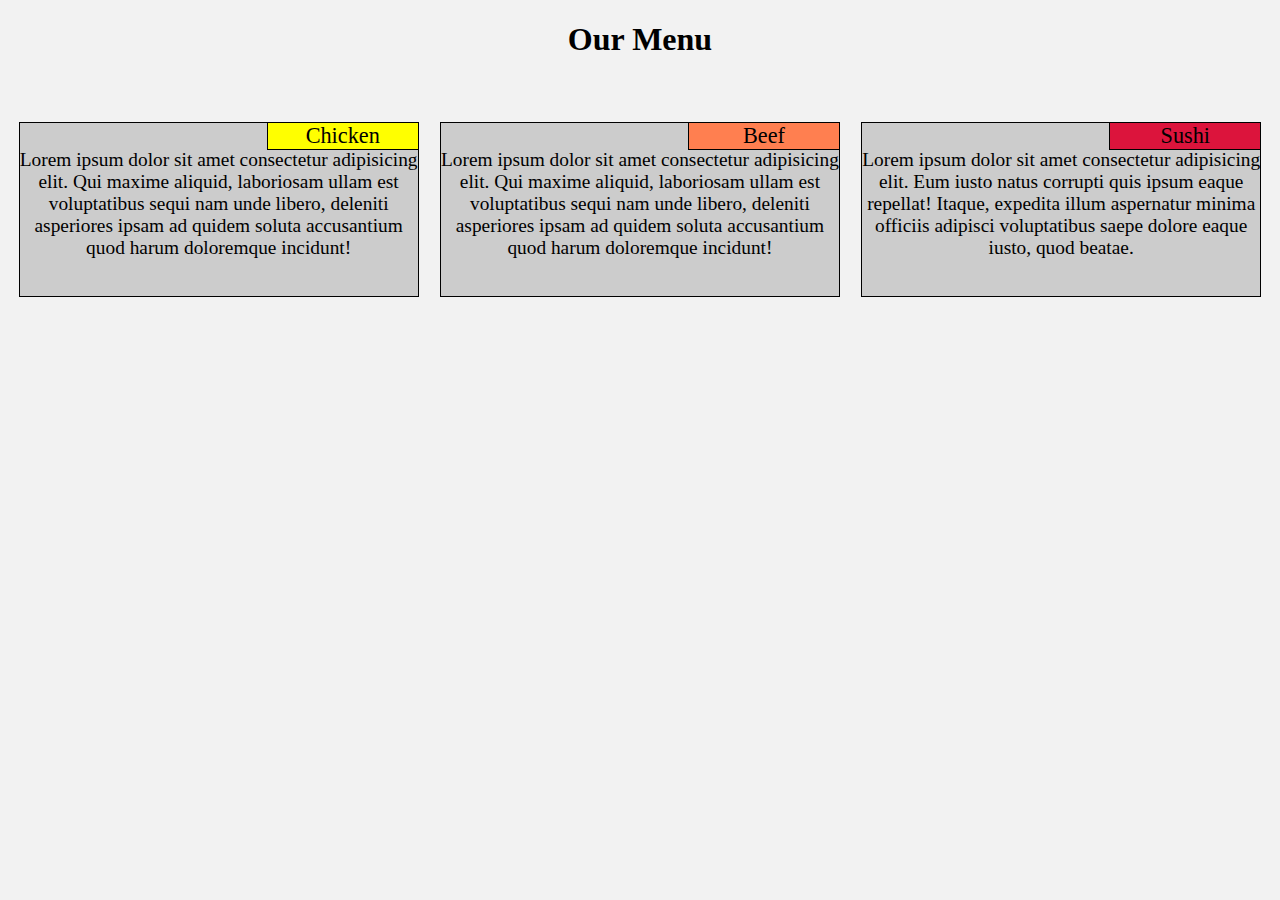
<file: module2/index.html>
<!DOCTYPE html>
<html>
    <head>
        <title>Assignment solution for module 2.</title>
        <meta charset="utf-8">
        <meta name="viewport" content="width=device-width, initial-scale=1">
        <link rel="stylesheet" href="css/style.css">
    </head>
    <body>
        <h1 id="Title">Our Menu</h1>
        <div class="row">
            <div class="col-lg-4 col-md-6 col-sm-12"><div class="item1"><div id="it1">Chicken</div>Lorem ipsum dolor sit amet consectetur adipisicing elit. Qui maxime aliquid, laboriosam ullam est voluptatibus sequi nam unde libero, deleniti asperiores ipsam ad quidem soluta accusantium quod harum doloremque incidunt!</div></div>
            <div class="col-lg-4 col-md-6 col-sm-12"><div class="item2"><div id="it2">Beef</div>Lorem ipsum dolor sit amet consectetur adipisicing elit. Qui maxime aliquid, laboriosam ullam est voluptatibus sequi nam unde libero, deleniti asperiores ipsam ad quidem soluta accusantium quod harum doloremque incidunt!</div></div>
            <div class="col-lg-4 col-md-12 col-sm-12"><div class="item3"><div id="it3">Sushi</div> Lorem ipsum dolor sit amet consectetur adipisicing elit. Eum iusto natus corrupti quis ipsum eaque repellat! Itaque, expedita illum aspernatur minima officiis adipisci voluptatibus saepe dolore eaque iusto, quod beatae.</div></div>
        </div>
    </body>
</html>
</file>
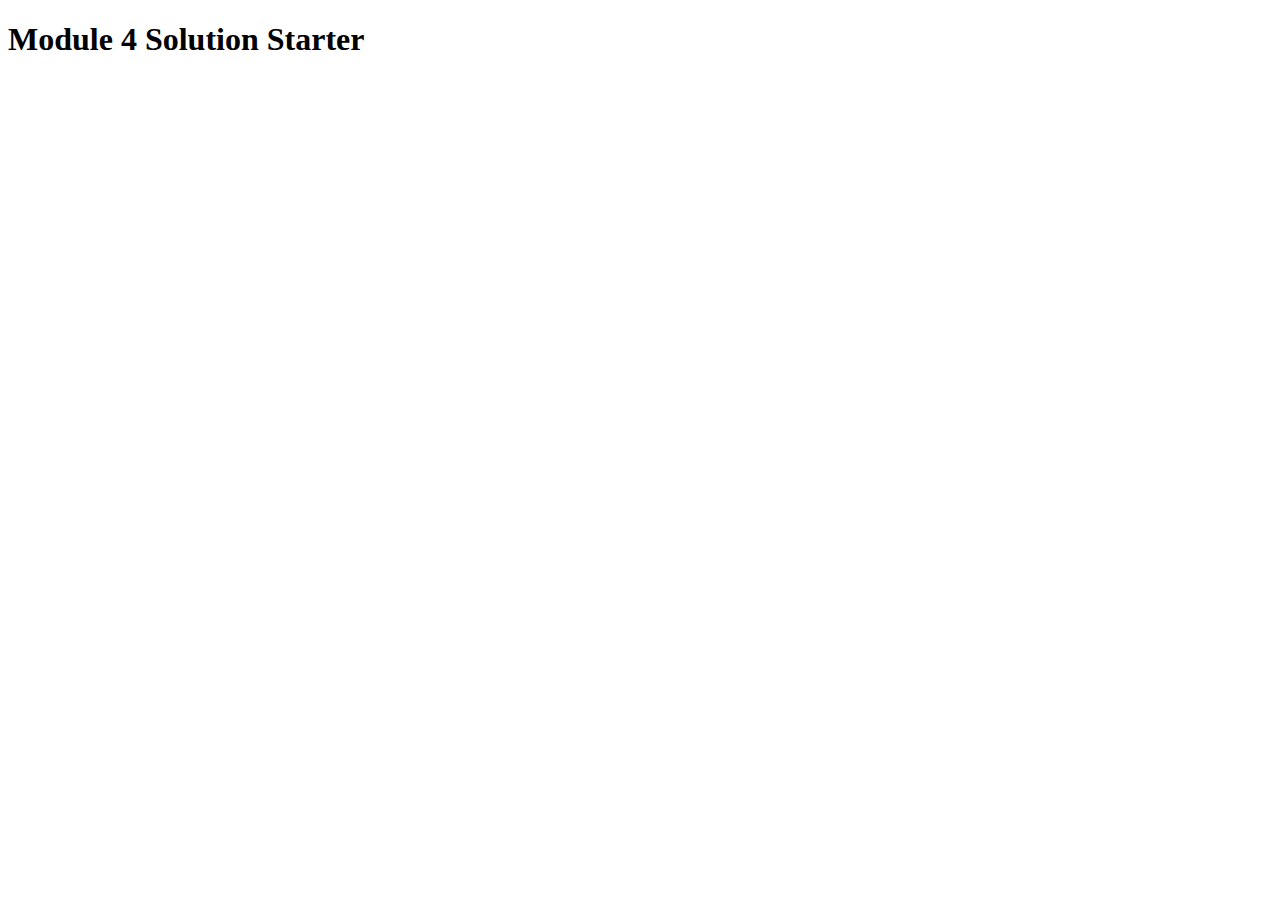
<file: module4/index.html>
<!DOCTYPE html>
<html>
<head>
  <meta charset="utf-8">
  <title>Module 4 Solution Starter</title>
  <script src="SpeakHello.js"></script>
  <script src="SpeakGoodBye.js"></script>
  <script src="script.js"></script>
</head>
<body>
  <h1>Module 4 Solution Starter</h1>
</body>
</html>
</file>
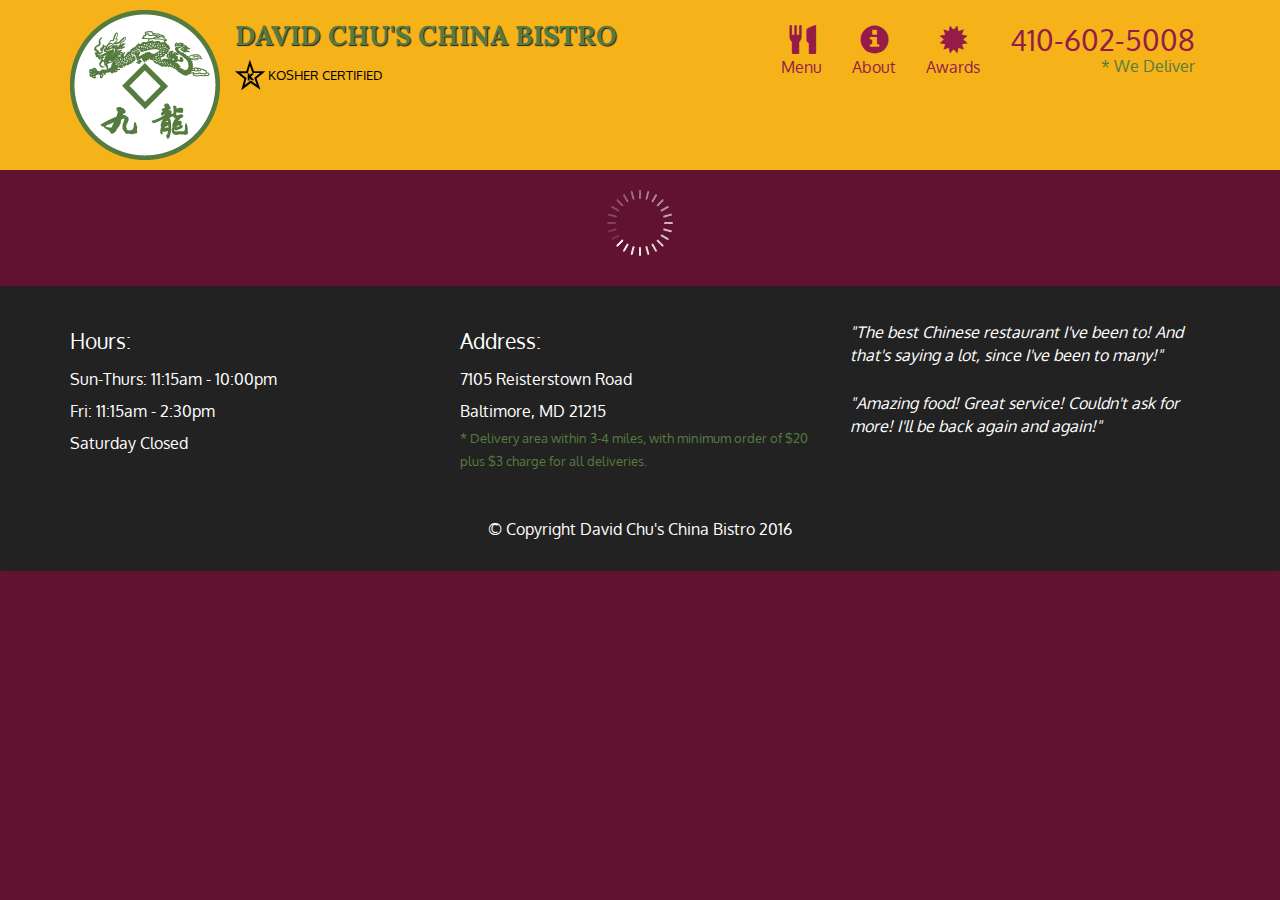
<file: module5/index.html>
<!doctype html>
<html lang="en">
  <head>
    <meta charset="utf-8">
    <meta http-equiv="X-UA-Compatible" content="IE=edge">
    <meta name="viewport" content="width=device-width, initial-scale=1">
    <title>David Chu's China Bistro</title>
    <link rel="stylesheet" href="css/bootstrap.min.css">
    <link rel="stylesheet" href="css/styles.css">
    <link href='https://fonts.googleapis.com/css?family=Oxygen:400,300,700' rel='stylesheet' type='text/css'>
    <link href='https://fonts.googleapis.com/css?family=Lora' rel='stylesheet' type='text/css'>
  </head>
<body>
  <header>
    <nav id="header-nav" class="navbar navbar-default">
      <div class="container">
        <div class="navbar-header">
          <a href="index.html" class="pull-left visible-md visible-lg">
            <div id="logo-img" alt="Logo image"></div>
          </a>

          <div class="navbar-brand">
            <a href="index.html"><h1>David Chu's China Bistro</h1></a>
            <p>
              <img src="images/star-k-logo.png" alt="Kosher certification">
              <span>Kosher Certified</span>
            </p>
          </div>

          <button id="navbarToggle" type="button" class="navbar-toggle collapsed" data-toggle="collapse" data-target="#collapsable-nav" aria-expanded="false">
            <span class="sr-only">Toggle navigation</span>
            <span class="icon-bar"></span>
            <span class="icon-bar"></span>
            <span class="icon-bar"></span>
          </button>
        </div>
        
        <div id="collapsable-nav" class="collapse navbar-collapse">
           <ul id="nav-list" class="nav navbar-nav navbar-right">
            <li id="navHomeButton" class="visible-xs active">
              <a href="index.html">
                <span class="glyphicon glyphicon-home"></span> Home</a>
            </li>
            <li id="navMenuButton">
              <a href="#" onclick="$dc.loadMenuCategories();">
                <span class="glyphicon glyphicon-cutlery"></span><br class="hidden-xs"> Menu</a>
            </li>
            <li>
              <a href="#">
                <span class="glyphicon glyphicon-info-sign"></span><br class="hidden-xs"> About</a>
            </li>
            <li>
              <a href="#">
                <span class="glyphicon glyphicon-certificate"></span><br class="hidden-xs"> Awards</a>
            </li>
            <li id="phone" class="hidden-xs">
              <a href="tel:410-602-5008">
                <span>410-602-5008</span></a><div>* We Deliver</div>
            </li>
          </ul><!-- #nav-list -->
        </div><!-- .collapse .navbar-collapse -->
      </div><!-- .container -->
    </nav><!-- #header-nav -->
  </header>

  <div id="call-btn" class="visible-xs">
    <a class="btn" href="tel:410-602-5008">
    <span class="glyphicon glyphicon-earphone"></span>
    410-602-5008
    </a>
  </div>
  <div id="xs-deliver" class="text-center visible-xs">* We Deliver</div>

  <div id="main-content" class="container"></div>

  <footer class="panel-footer">
    <div class="container">
      <div class="row">
        <section id="hours" class="col-sm-4">
          <span>Hours:</span><br>
          Sun-Thurs: 11:15am - 10:00pm<br>
          Fri: 11:15am - 2:30pm<br>
          Saturday Closed
          <hr class="visible-xs">
        </section>
        <section id="address" class="col-sm-4">
          <span>Address:</span><br>
          7105 Reisterstown Road<br>
          Baltimore, MD 21215
          <p>* Delivery area within 3-4 miles, with minimum order of $20 plus $3 charge for all deliveries.</p>
          <hr class="visible-xs">
        </section>
        <section id="testimonials" class="col-sm-4">
          <p>"The best Chinese restaurant I've been to! And that's saying a lot, since I've been to many!"</p>
          <p>"Amazing food! Great service! Couldn't ask for more! I'll be back again and again!"</p>
        </section>
      </div>
      <div class="text-center">&copy; Copyright David Chu's China Bistro 2016</div>
    </div>
  </footer>

  <!-- jQuery (Bootstrap JS plugins depend on it) -->
  <script src="js/jquery-2.1.4.min.js"></script>
  <script src="js/bootstrap.min.js"></script>
  <script src="js/ajax-utils.js"></script>
  <script src="js/script.js"></script>
</body>
</html>
</file>
<file: module2/css/style.css>
body {
   background-color: #f2f2f2; 
}
* {
    box-sizing: border-box;
    
    
}
#Title {
    text-align: center;
}
h1 {
    margin-bottom: 5%;
}
.item1, .item2, .item3 {
    background-color: #cccccc;
    border: 1px solid black;
    font-size: 110%;
    font-weight: 100;
    width: 95%;
    height: 175px;
    margin-right: auto;
    margin-left: auto;
    margin-bottom: 20px;
    position: relative;
}
#it1 {
    background-color: yellow;
    color: black;
    outline: 1px solid black;
    width: 150px;
    margin-right: 0px;
    margin-left: auto;
    font-size: 115%;
    text-align: center;
}
#it2 {
    background-color: coral;
    color: black;
    outline: 1px solid black;
    width: 150px;
    margin-right: 0px;
    margin-left: auto;
    font-size: 115%;
    text-align: center;

}
#it3 {
    background-color: #DC143C;
    color: black;
    outline: 1px solid black;
    width: 150px;
    margin-right: 0px;
    margin-left: auto;
    font-size: 115%;
    text-align: center;
}
.row {
    width: 100%;
}
@media (min-width: 992px) {
    .col-lg-1, .col-lg-2, .col-lg-3,.col-lg-4,.col-lg-5,.col-lg-6,.col-lg-7,.col-lg-8,.col-lg-9,.col-lg-10,.col-lg-11,.col-lg-12{
        float: left;
        margin: auto;
        background-color: #f2f2f2;
        margin-bottom: 1px;
        font-size: 110%;
        font-weight: 100;
        text-align: center;       
    }
    .col-lg-1{
        width: 8.33%;
    }
    .col-lg-2{
        width: 16.66%;
    }
    .col-lg-3{
        width: 25%;
    }
    .col-lg-4{
        width: 33.33%;
    }
    .col-lg-5{
        width: 41.66%;
    }
    .col-lg-6{
        width: 50%;
    }
    .col-lg-7{
        width: 58.33%;
    }
    .col-lg-8{
        width: 66.66%;
    }
    .col-lg-9{
        width: 74.99%;
    }
    .col-lg-10{
        width: 83.33%;
    }
    .col-lg-11{
        width: 91.66%;
    }
    .col-lg-12{
        width: 100%;
    }
}
@media (min-width: 768px) and (max-width: 991px) {
    .col-md-1, .col-md-2, .col-md-3, .col-md-4, .col-md-5, .col-md-6, .col-md-7, .col-md-8, .col-md-9, .col-md-10, .col-md-11, .col-md-12 
    {
        float: left;
        margin: auto;
        background-color: #f2f2f2;
        margin-bottom: 1px;
        font-size: 110%;
        font-weight: 100;
        text-align: center;
    }
    .col-md-1 {
      width: 8.33%;
    }
    .col-md-2 {
      width: 16.66%;
    }
    .col-md-3 {
      width: 25%;
    }
    .col-md-4 {
      width: 33.33%;
    }
    .col-md-5 {
      width: 41.66%;
    }
    .col-md-6 {
      width: 50%;
    }
    .col-md-7 {
      width: 58.33%;
    }
    .col-md-8 {
      width: 66.66%;
    }
    .col-md-9 {
      width: 74.99%;
    }
    .col-md-10 {
      width: 83.33%;
    }
    .col-md-11 {
      width: 91.66%;
    }
    .col-md-12 {
      width: 100%;
    }
    .item3 {
        width: 97.5%;
    }
}
@media (max-width: 767px) {
    .col-sm-1, .col-sm-2, .col-sm-3, .col-sm-4, .col-sm-5, .col-sm-6, .col-sm-7, .col-sm-8, .col-sm-9, .col-sm-10, .col-sm-11, .col-sm-12 
    {
        float: left;
        margin: auto;
        background-color: #f2f2f2;
        margin-bottom: 1px;
        font-size: 110%;
        font-weight: 100;
        text-align: center;
    }
    .col-sm-1 {
      width: 8.33%;
    }
    .col-sm-2 {
      width: 16.66%;
    }
    .col-sm-3 {
      width: 25%;
    }
    .col-sm-4 {
      width: 33.33%;
    }
    .col-sm-5 {
      width: 41.66%;
    }
    .col-sm-6 {
      width: 50%;
    }
    .col-sm-7 {
      width: 58.33%;
    }
    .col-sm-8 {
      width: 66.66%;
    }
    .col-sm-9 {
      width: 74.99%;
    }
    .col-sm-10 {
      width: 83.33%;
    }
    .col-sm-11 {
      width: 91.66%;
    }
    .col-sm-12 {
      width: 100%;
    }
}
</file>
<file: module5/css/styles.css>
body {
  font-size: 16px;
  color: #fff;
  background-color: #61122f;
  font-family: 'Oxygen', sans-serif;
}

/** HEADER **/
#header-nav {
  background-color: #f6b319;
  border-radius: 0;
  border: 0;
}

#logo-img {
  background: url('../images/restaurant-logo_large.png') no-repeat;
  width: 150px;
  height: 150px;
  margin: 10px 15px 10px 0;
}

.navbar-brand {
  padding-top: 25px;
}
.navbar-brand h1 { /* Restaurant name */
  font-family: 'Lora', serif;
  color: #557c3e;
  font-size: 1.5em;
  text-transform: uppercase;
  font-weight: bold;
  text-shadow: 1px 1px 1px #222;
  margin-top: 0;
  margin-bottom: 0;
  line-height: .75;
}
.navbar-brand a:hover, .navbar-brand a:focus {
  text-decoration: none;
}
.navbar-brand p { /* Kosher cert */
  color: #000;
  text-transform: uppercase;
  font-size: .7em;
  margin-top: 15px;
}
.navbar-brand p span { /* Star-K */
  vertical-align: middle;
}

#nav-list {
  margin-top: 10px;
}
#nav-list a {
  color: #951C49;
  text-align: center;
}
#nav-list a:hover {
  background: #E7E7E7;
}
#nav-list a span {
  font-size: 1.8em;
}

#phone {
  margin-top: 5px;
}
#phone a { /* Phone number */
  text-align: right;
  padding-bottom: 0;
}
#phone div { /* We Deliver */
  color: #557c3e;
  text-align: right;
  padding-right: 15px;
}

.navbar-header button.navbar-toggle, .navbar-header .icon-bar {
  border: 1px solid #61122f;
}
.navbar-header button.navbar-toggle {
  clear: both;
  margin-top: -30px;
}
/* END HEADER */

/* FOOTER */
.panel-footer {
  margin-top: 30px;
  padding-top: 35px;
  padding-bottom: 30px;
  background-color: #222;
  border-top: 0;
}
.panel-footer div.row {
  margin-bottom: 35px;
}
#hours, #address {
  line-height: 2;
}
#hours > span, #address > span {
  font-size: 1.3em;
}
#address p {
  color: #557c3e;
  font-size: .8em;
  line-height: 1.8;
}
#testimonials {
  font-style: italic;
}
#testimonials p:nth-child(2) {
  margin-top: 25px;
}
/* END FOOTER */



/* HOME PAGE */
.container .jumbotron {
  box-shadow: 0 0 50px #3F0C1F;
  border: 2px solid #3F0C1F;
}

#menu-tile, #specials-tile, #map-tile {
  height: 250px;
  width: 100%;
  margin-bottom: 15px;
  position: relative;
  border: 2px solid #3F0C1F;
  overflow: hidden;
}
#menu-tile:hover, #specials-tile:hover, #map-tile:hover {
  box-shadow: 0 1px 5px 1px #cccccc;
}
#menu-tile {
  background: url('../images/menu-tile.jpg') no-repeat;
  background-position: center;
}
#specials-tile {
  background: url('../images/specials-tile.jpg') no-repeat;
  background-position: center;
}
#menu-tile span, #specials-tile span, #map-tile span {
  position: absolute;
  bottom: 0;
  right: 0;
  width: 100%;
  text-align: center;
  font-size: 1.6em;
  text-transform: uppercase;
  background-color: #000;
  color: #fff;
  opacity: .8;
}
/* END HOME PAGE */

/* MENU CATEGORIES PAGE */
.category-tile { 
  position: relative;
  border: 2px solid #3F0C1F;
  overflow: hidden;
  width: 200px;
  height: 200px;
  margin: 0 auto 15px;
}
.category-tile span {
  position: absolute;
  bottom: 0;
  right: 0;
  width: 100%;
  text-align: center;
  font-size: 1.2em;
  text-transform: uppercase;
  background-color: #000;
  color: #fff;
  opacity: .8;
}
.category-tile:hover {
  box-shadow: 0 1px 5px 1px #cccccc;
}

#menu-categories-title + div {
  margin-bottom: 50px;
}
/* END MENU CATEGORIES PAGE */

/* SINGLE CATEGORY PAGE */
.menu-item-tile {
  margin-bottom: 25px;
}
.menu-item-tile hr {
  width: 80%;
}
.menu-item-tile .menu-item-price {
  font-size: 1.1em;
  text-align: right;
  margin-top: -15px;
  margin-right: -15px;
}
.menu-item-tile .menu-item-price span {
  font-size: .6em;
}
.menu-item-photo {
  position: relative;
  border: 2px solid #3F0C1F; 
  overflow: hidden;
  padding: 0;
  margin-right: -15px;
  margin-left: auto;
  margin-bottom: 20px;
  max-width: 250px;
}
.menu-item-photo div {
  position: absolute;
  bottom: 0;
  right: 0;
  width: 80px;
  background-color: #557c3e;
  text-align: center;
}
.menu-item-description {
  padding-right: 30px;
}
h3.menu-item-title {
  margin: 0 0 10px;
}
.menu-item-details {
  font-size: .9em;
  font-style: italic;
}
/* END SINGLE CATEGORY PAGE */


/********** Large devices only **********/
@media (min-width: 1200px) {
  .container .jumbotron {
    background: url('../images/jumbotron_1200.jpg') no-repeat;
    height: 675px;
  }
}

/********** Medium devices only **********/
@media (min-width: 992px) and (max-width: 1199px) {
  /* Header */
  #logo-img {
    background: url('../images/restaurant-logo_medium.png') no-repeat;
    width: 100px;
    height: 100px;
    margin: 5px 5px 5px 0;
  }
  /* End Header */

  /* Home Page */
  .container .jumbotron {
    background: url('../images/jumbotron_992.jpg') no-repeat;
    height: 558px;
  }
  /* End Home Page */
}

/********** Small devices only **********/
@media (min-width: 768px) and (max-width: 991px) {
  /* Home Page */
  .container .jumbotron {
    background: url('../images/jumbotron_768.jpg') no-repeat;
    height: 432px;
  }
  /* End Home Page */
}

/********** Extra small devices only **********/
@media (max-width: 767px) {
  /* Header */
  .navbar-brand {
    padding-top: 10px;
    height: 80px;
  }
  .navbar-brand h1 { /* Restaurant name */
    padding-top: 10px;
    font-size: 5vw; /* 1vw = 1% of viewport width */
  }
  .navbar-brand p { /* Kosher cert */
    font-size: .6em;
    margin-top: 12px;
  }
  .navbar-brand p img { /* Star-K */
    height: 20px;
  }

  #collapsable-nav a { /* Collapsed nav menu text */
    font-size: 1.2em;
  }
  #collapsable-nav a span { /* Collapsed nav menu glyph */
    font-size: 1em;
    margin-right: 5px;
  }

  #call-btn > a {
    font-size: 1.5em;
    display: block;
    margin: 0 20px;
    padding: 10px;
    border: 2px solid #fff;
    background-color: #f6b319;
    color: #951c49;
  }
  #xs-deliver {
    margin-top: 5px;
    font-size: .7em;
    letter-spacing: .1em;
    text-transform: uppercase;
  }
  /* End Header */

  /* Footer */
  .panel-footer section {
    margin-bottom: 30px;
    text-align: center;
  }
  .panel-footer section:nth-child(3) {
    margin-bottom: 0; /* margin already exists on the whole row */
  }
  .panel-footer section hr {
    width: 50%;
  }
  /* End Footer */

  /* Home Page */
  .container .jumbotron {
    margin-top: 30px;
    padding: 0;
  }
  #menu-tile, #specials-tile {
    width: 360px;
    margin: 0 auto 15px;
  }

  .menu-item-photo {
    margin-right: auto;
  }
  .menu-item-tile .menu-item-price {
    text-align: center;
  }
  .menu-item-description {
    text-align: center;;
  }
}


/********** Super extra small devices Only :-) (e.g., iPhone 4) **********/
@media (max-width: 479px) {
  /* Header */
  .navbar-brand h1 { /* Restaurant name */
    padding-top: 5px;
    font-size: 6vw;
  }
  /* End Header */
  
  /* Home page */
  #menu-tile, #specials-tile {
    width: 280px;
    margin: 0 auto 15px;
  }

  .col-xxs-12 {
    position: relative;
    min-height: 1px;
    padding-right: 15px;
    padding-left: 15px;
    float: left;
    width: 100%;
  }
}
</file>
